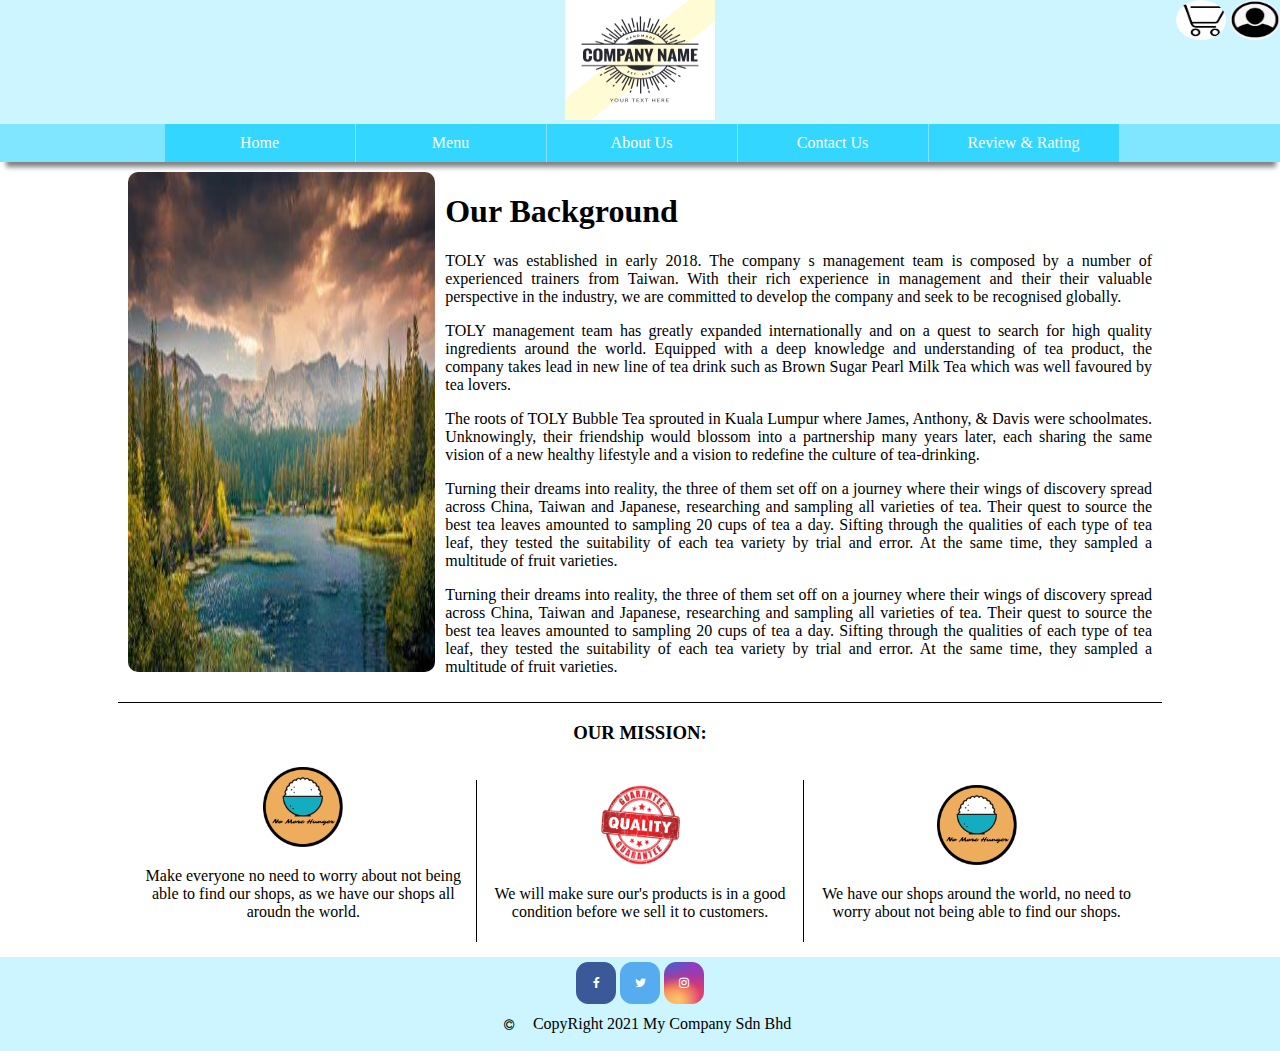
<file: AboutUs.html>
<!DOCTYPE html>
<html>
<head>
<!-- Font Awesome Icon Library -->
<link rel="stylesheet" href="https://cdnjs.cloudflare.com/ajax/libs/font-awesome/4.7.0/css/font-awesome.min.css">
<link rel="stylesheet" type="text/css" href="CSS/naviBar.css">
<link rel="stylesheet" type="text/css" href="CSS/footer.css">
<style>
body{
    margin:0 auto; 
}
/*Our Background segment*/
.aboutUs{
    border-bottom:1px solid black;
    width:80%;
    margin-left:auto;
    margin-right:auto;
    padding:10px;
    overflow:auto;
}
/*slideshow*/
.slideShow{
	width:30%;
	height:500px;
    float:left;
    margin-right:10px;
}
.slideShow img{
    width:100%;
    height:500px;
    border-radius:10px 10px 10px 10px;
}
.mySlide{
	display:none;
}

.aboutUs p{
    text-align:justify;
}
/*Mission*/
.mission{
    width:80%;
    margin-left:auto;
    margin-right:auto;
    text-align:center;
}
.mission .slot{
    display:inline-block;
    width:32%;
    text-align:center;
    padding:5px;
}
.slot img{
    width:80px;
    height:80px;
}
.mission .middle-slot{
    box-sizing:border-box;
    border-left:1px solid black;
    border-right:1px solid black;

}
</style>
</head>
<body>
<!--top navigation bar (logo,cart icon,user icon, navigation link)-->
<div class="nav_container">
    <div class="animation">
    </div>
    <div class="logo">
        <img src="Images/1.jpg" alt="" width="150" height="120">
    </div>
    <div class="icon-container">
        <img src="Images/cart.png" width="50" height="40">
        <img src="Images/user.png" width="50" height="40">
    </div>
    <nav class="navBar">
        <a href="Home.html">Home</a>
        <a href="Menu.html">Menu</a>
        <a href="AboutUs.html">About Us</a>
        <a href="ContactUs.html">Contact Us</a>
        <a href="R&R.html">Review & Rating</a>
    </nav>
</div>

<div class="aboutUs">
    <!--slideshow-->
    <div class="slideShow">     

        <div class="mySlide">
            <img src="Images/slide1.png"/>
        </div>
        
        <div class="mySlide">
            <img src="Images/slide2.png"/>
        </div>
        
        <div class="mySlide">
            <img src="Images/slide3.png"/>
        </div>      
    </div>

    <h1>Our Background</h1>
    <p>TOLY was established in early 2018. The company s management team is composed by a number of experienced trainers from Taiwan. With their rich experience in management and their their valuable perspective in the industry, we are committed to develop the company and seek to be recognised globally.</p>
    <p>TOLY management team has greatly expanded internationally and on a quest to search for high quality ingredients around the world. Equipped with a deep knowledge and understanding of tea product, the company takes lead in new line of tea drink such as Brown Sugar Pearl Milk Tea which was well favoured by tea lovers.</p>
    <p>The roots of TOLY Bubble Tea sprouted in Kuala Lumpur where James, Anthony, & Davis were schoolmates. Unknowingly, their friendship would blossom into a partnership many years later, each sharing the same vision of a new healthy lifestyle and a vision to redefine the culture of tea-drinking.</p>
    <p>Turning their dreams into reality, the three of them set off on a journey where their wings of discovery spread across China, Taiwan and Japanese, researching and sampling all varieties of tea. Their quest to source the best tea leaves amounted to sampling 20 cups of tea a day. Sifting through the qualities of each type of tea leaf, they tested the suitability of each tea variety by trial and error. At the same time, they sampled a multitude of fruit varieties.</p>
    <p>Turning their dreams into reality, the three of them set off on a journey where their wings of discovery spread across China, Taiwan and Japanese, researching and sampling all varieties of tea. Their quest to source the best tea leaves amounted to sampling 20 cups of tea a day. Sifting through the qualities of each type of tea leaf, they tested the suitability of each tea variety by trial and error. At the same time, they sampled a multitude of fruit varieties.</p>

</div>

<div class="mission">
    <h3>OUR MISSION:</h3>
    <div class="slot">
        <img src="Images/mission1.png"/>
        <p>Make everyone no need to worry about not being able to find our shops, as we have our shops all aroudn the world.</p>
    </div>
    <div class="slot middle-slot">
        <img src="Images/mission2.png"/>
        <p>We will make sure our's products is in a good condition before we sell it to customers.
        </p>
    </div>
    <div class="slot">
        <img src="Images/mission1.png"/>
        <p>We have our shops around the world, no need to worry about not being able to find our shops.</p>
    </div>

</div>



<footer>
    <a href="https://www.facebook.com" class="fa fa-facebook"></a>
    <a href="https://twitter.com" class="fa fa-twitter"></a>
    <a href="https://www.instagram.com" class="fa fa-instagram"></a></br>
    <i class="fa fa-copyright"></i>
    CopyRight 2021 My Company Sdn Bhd
</footer>

<script>
    var slideIndex=0;
    autoSlide();

    function autoSlide(){
	var slides= document.getElementsByClassName("mySlide");
	for(var i=0;i<slides.length;i++){
		slides[i].style.display="none";
	}
	slideIndex++;
	if(slideIndex>slides.length){
		slideIndex=1;
	}
	slides[slideIndex-1].style.display="block";
	setTimeout(autoSlide,3000);
}
</script>
</body>
</html>
</file>
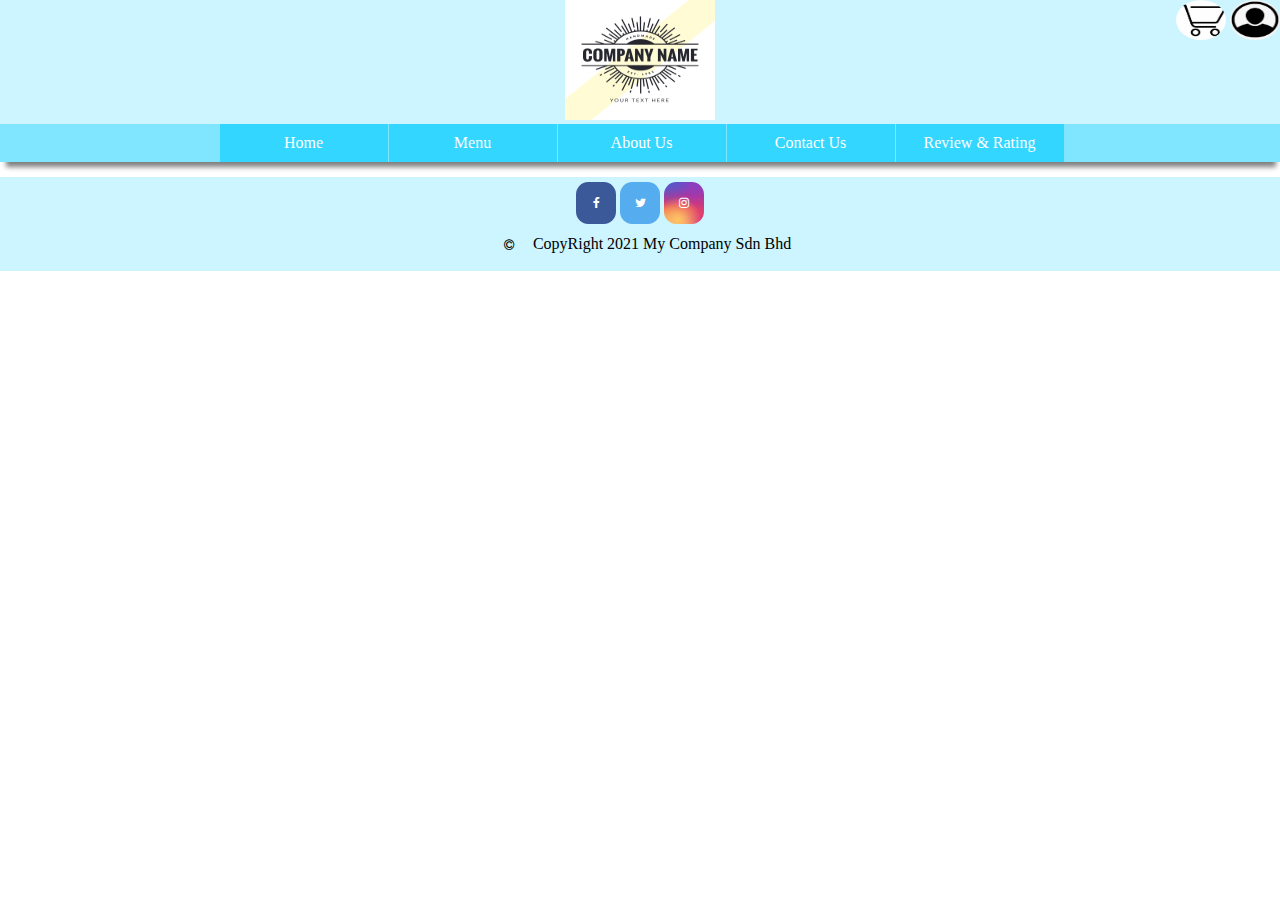
<file: ContactUs.html>
<!DOCTYPE html>
<html>
<head>
<!-- Font Awesome Icon Library -->
<link rel="stylesheet" href="https://cdnjs.cloudflare.com/ajax/libs/font-awesome/4.7.0/css/font-awesome.min.css">
<style>
body{
    margin:0 auto; 
}
/*styling container*/
.nav_container{
   background:#ccf5ff;
   position:relative;
   text-align:center;
   box-shadow: 1px 10px 5px -5px grey;
   width:100%;
}
/*styling icon_container*/
.icon-container{
    position:absolute;
    right:0px;
    top:0px;
}
/*styling icon*/
.icon-container img{
    border-radius:50%;
}
/*styling navigation bar/link*/
.navBar{
    background-color: #80e5ff;
    overflow:hidden;
}
.navBar a{
    text-decoration:none;
    background-color:#33d6ff;  
    display:inline-block;
    padding:10px 20px;
    width:10%;
    text-align:center;
    margin-right:-3px;
    color:white;
    
}
.navBar a:hover{
    background-color:#00a3cc;
}
/*Footer*/
footer{
    background-color:#ccf5ff;
    text-align:center;
    margin-top:15px;
    padding:5px 0;
}
footer .fa{
    padding: 15px 15px;
    font-size: 12px;
    width: 10px;
    text-decoration: none;
    border-radius: 30%;
    cursor: pointer;
}
.fa:hover {
    opacity: 0.7;
}
.fa-facebook {
    background: #3B5998;
    color: white;
}
.fa-twitter {
    background: #55ACEE;
    color: white;
}
.fa-instagram {
    background: radial-gradient(circle farthest-corner at 35% 90%, #fec564, transparent 50%), radial-gradient(circle farthest-corner at 0 140%, #fec564, transparent 50%), radial-gradient(ellipse farthest-corner at 0 -25%, #5258cf, transparent 50%), radial-gradient(ellipse farthest-corner at 20% -50%, #5258cf, transparent 50%), radial-gradient(ellipse farthest-corner at 100% 0, #893dc2, transparent 50%), radial-gradient(ellipse farthest-corner at 60% -20%, #893dc2, transparent 50%), radial-gradient(ellipse farthest-corner at 100% 100%, #d9317a, transparent), linear-gradient(#6559ca, #bc318f 30%, #e33f5f 50%, #f77638 70%, #fec66d 100%);
    color: white;
}
footer p{
    margin:0;
    padding:-100;
    border:1px solid black;
}
</style>
</head>
<body>
<!--top navigation bar (logo,cart icon,user icon, navigation link)-->
<div class="nav_container">
    <div class="animation">
    </div>
    <div class="logo">
        <img src="Images/1.jpg" alt="" width="150" height="120">
    </div>
    <div class="icon-container">
        <img src="Images/cart.png" width="50" height="40">
        <img src="Images/user.png" width="50" height="40">
    </div>
    <nav class="navBar">
        <a href="Home.html">Home</a>
        <a href="Menu.html">Menu</a>
        <a href="AboutUs.html">About Us</a>
        <a href="ContactUs.html">Contact Us</a>
        <a href="R&R.html">Review & Rating</a>
    </nav>
</div>
<footer>
    <a href="https://www.facebook.com" class="fa fa-facebook"></a>
    <a href="https://twitter.com" class="fa fa-twitter"></a>
    <a href="https://www.instagram.com" class="fa fa-instagram"></a></br>
    <i class="fa fa-copyright"></i>
    CopyRight 2021 My Company Sdn Bhd
</footer>
</body>
</html>
</file>
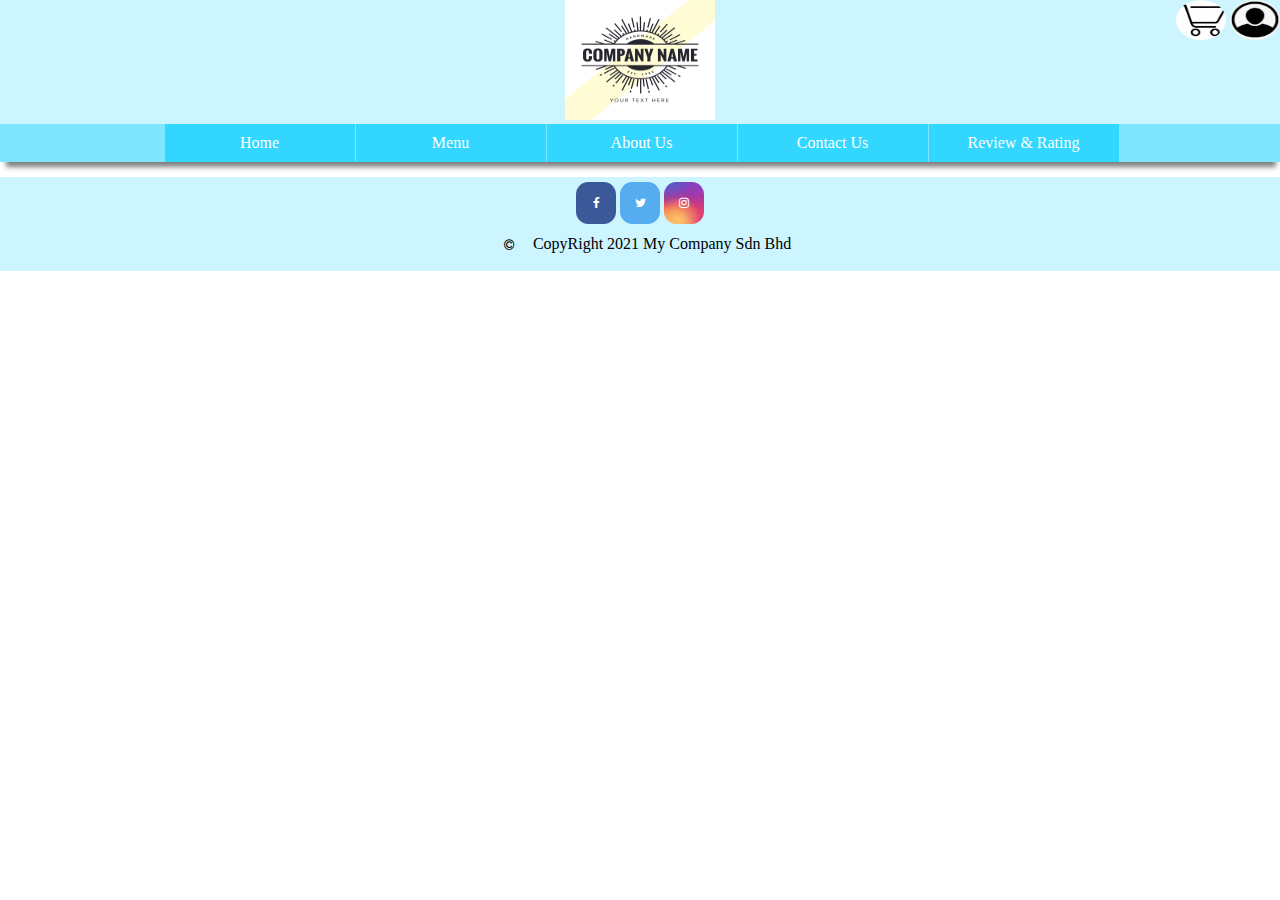
<file: Menu.html>
<!DOCTYPE html>
<html>
<head>
<!-- Font Awesome Icon Library -->
<link rel="stylesheet" href="https://cdnjs.cloudflare.com/ajax/libs/font-awesome/4.7.0/css/font-awesome.min.css">
<link rel="stylesheet" type="text/css" href="CSS/naviBar.css">
<link rel="stylesheet" type="text/css" href="CSS/footer.css">
<title>Menu</title>
<style>
body{
    margin:0 auto; 
}
</style>
</head>
<body>
<!--top navigation bar (logo,cart icon,user icon, navigation link)-->
<div class="nav_container">
    <div class="animation">
    </div>
    <div class="logo">
        <img src="Images/1.jpg" alt="" width="150" height="120">
    </div>
    <div class="icon-container">
        <img src="Images/cart.png" width="50" height="40">
        <img src="Images/user.png" width="50" height="40">
    </div>
    <nav class="navBar">
        <a href="index.html">Home</a>
        <a href="Menu.html">Menu</a>
        <a href="AboutUs.html">About Us</a>
        <a href="ContactUs.html">Contact Us</a>
        <a href="R&R.html">Review & Rating</a>
    </nav>
</div>
<footer>
    <a href="https://www.facebook.com" class="fa fa-facebook"></a>
    <a href="https://twitter.com" class="fa fa-twitter"></a>
    <a href="https://www.instagram.com" class="fa fa-instagram"></a></br>
    <i class="fa fa-copyright"></i>
    CopyRight 2021 My Company Sdn Bhd
</footer>
</body>
</html>
</file>
<file: CSS/naviBar.css>
/*styling container*/
.nav_container{
    background:#ccf5ff;
    /*position:relative;*/
    text-align:center;
    box-shadow: 1px 10px 5px -5px grey;
    width:100%;
 }
 /*styling icon_container*/
 .icon-container{
     position:absolute;
     right:0px;
     top:0px;
 }
 /*styling icon*/
 .icon-container img{
     border-radius:50%;
 }
 /*styling navigation bar/link*/
 .navBar{
     background-color: #80e5ff;
     overflow:hidden;
 }
 .navBar a{
     text-decoration:none;
     background-color:#33d6ff;  
     display:inline-block;
     padding:10px 20px;
     width:150px;
     text-align:center;
     margin-right:-3px;
     color:white;
 }
 .navBar a:hover{
     background-color:#00a3cc;
 }

 /*style scroll bar*/
 /*width*/
 ::-webkit-scrollbar {
    width: 5px;
  }
  /* Track */
::-webkit-scrollbar-track {
    background: #f1f1f1; 
  }
   
  /* Handle */
  ::-webkit-scrollbar-thumb {
    background: #8888; 
  }
  
  /* Handle on hover */
  ::-webkit-scrollbar-thumb:hover {
    background: #5555; 
  }
</file>
<file: CSS/footer.css>
/*Footer*/
footer{
    background-color:#ccf5ff;
    text-align:center;
    margin-top:15px;
    padding:5px 0;
}
footer .fa{
    padding: 15px 15px;
    font-size: 12px;
    width: 10px;
    text-decoration: none;
    border-radius: 30%;
    cursor: pointer;
}
.fa:hover {
    opacity: 0.7;
}
.fa-facebook {
    background: #3B5998;
    color: white;
}
.fa-twitter {
    background: #55ACEE;
    color: white;
}
.fa-instagram {
    background: radial-gradient(circle farthest-corner at 35% 90%, #fec564, transparent 50%), radial-gradient(circle farthest-corner at 0 140%, #fec564, transparent 50%), radial-gradient(ellipse farthest-corner at 0 -25%, #5258cf, transparent 50%), radial-gradient(ellipse farthest-corner at 20% -50%, #5258cf, transparent 50%), radial-gradient(ellipse farthest-corner at 100% 0, #893dc2, transparent 50%), radial-gradient(ellipse farthest-corner at 60% -20%, #893dc2, transparent 50%), radial-gradient(ellipse farthest-corner at 100% 100%, #d9317a, transparent), linear-gradient(#6559ca, #bc318f 30%, #e33f5f 50%, #f77638 70%, #fec66d 100%);
    color: white;
}
footer p{
    margin:0;
    padding:-100;
    border:1px solid black;
}
</file>
